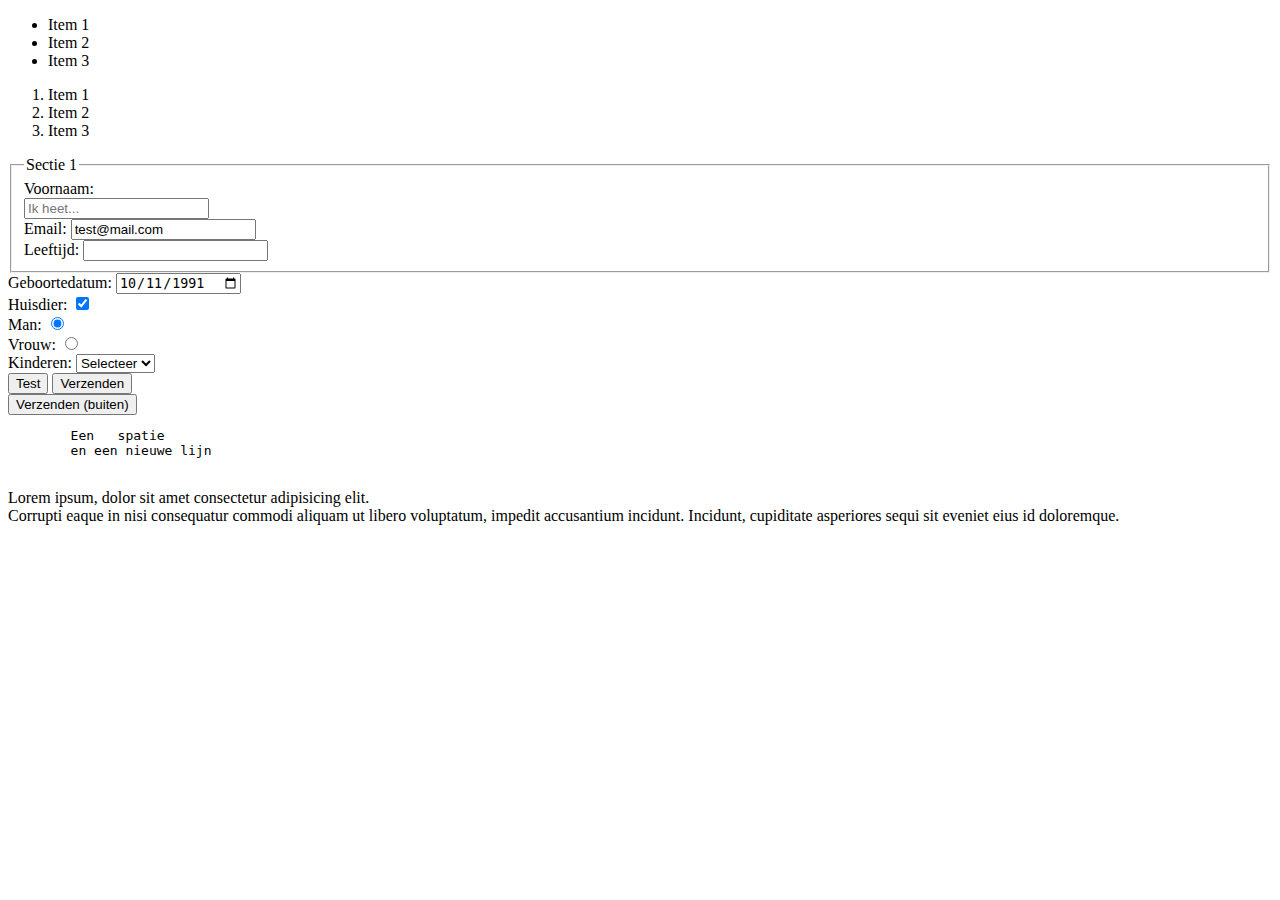
<file: les2/index.html>
<!DOCTYPE html>
<html lang="en">
<head>
    <meta charset="UTF-8">
    <meta name="viewport" content="width=device-width, initial-scale=1.0">
    <meta http-equiv="X-UA-Compatible" content="ie=edge">
    <title>Les 2</title>
    <link rel="stylesheet" href="style.css">
</head>
<body>
    <ul>
        <li>Item 1</li>
        <li>Item 2</li>
        <li>Item 3</li>
    </ul>
    <ol>
        <li>Item 1</li>
        <li>Item 2</li>
        <li>Item 3</li>
    </ol>
    <form id="form-1" method="GET" action="#">
        <fieldset>
            <legend>Sectie 1</legend>
            
        <label for="first-name">Voornaam: </label>
        <input name="first-name" id="first-name" type="text" placeholder="Ik heet..." required>
        <label>
            Email: 
            <input name="email" type="email" value="test@mail.com">
        </label>
        <label>
            Leeftijd: 
            <input name="age" type="number">
        </label>
        </fieldset>
        <label>
            Geboortedatum: 
            <input type="date" name="birth-date" value="1991-10-11">
        </label>
        <label>
            Huisdier:
            <input name="pet" type="checkbox" value="has-pet" checked>
        </label>
        <label>
            Man: 
            <input name="gender" type="radio" value="man" checked>
        </label>
        <label>
            Vrouw: 
            <input name="gender" type="radio" value="woman">
        </label>
        <label>
            Kinderen: 
            <select name="children">
                <option value="-" disabled selected>Selecteer</option>
                <option value="one">1</option>
                <option value="two">2</option>
                <option value="three">3</option>
                <option value="four">4</option>
                <option value="five">5</option>
            </select>
        </label>
        <button type="button">Test</button>
        <!-- <input type="submit" value="Verzenden"> -->
        <button type="submit">Verzenden</button>
    </form>
    <button form="form-1" type="submit">Verzenden (buiten)</button>
    <pre>
        Een   spatie
        en een nieuwe lijn
    </pre>
    <p>
        Lorem ipsum, dolor sit amet consectetur adipisicing elit. <br>Corrupti eaque in nisi consequatur commodi aliquam ut libero voluptatum, impedit accusantium incidunt. Incidunt, cupiditate asperiores sequi sit eveniet eius id doloremque.
    </p>

</body>
</html>
</file>
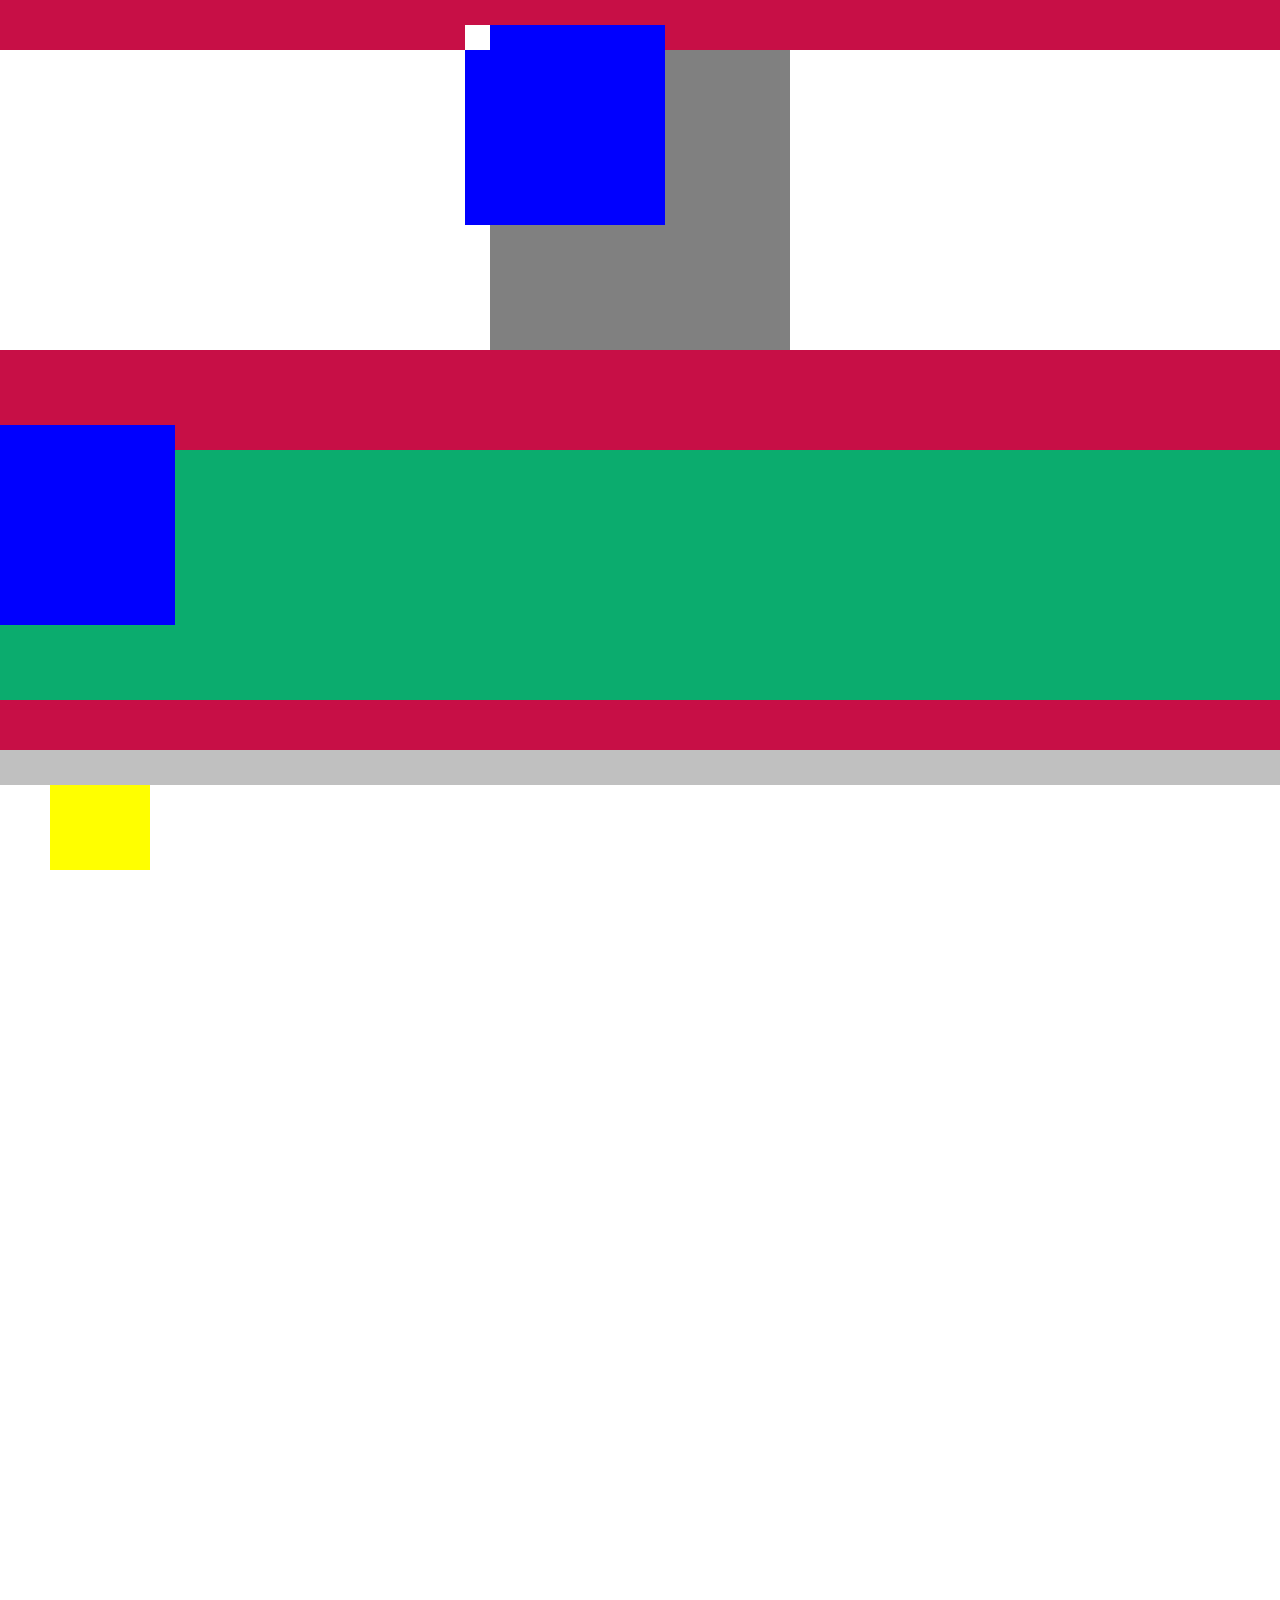
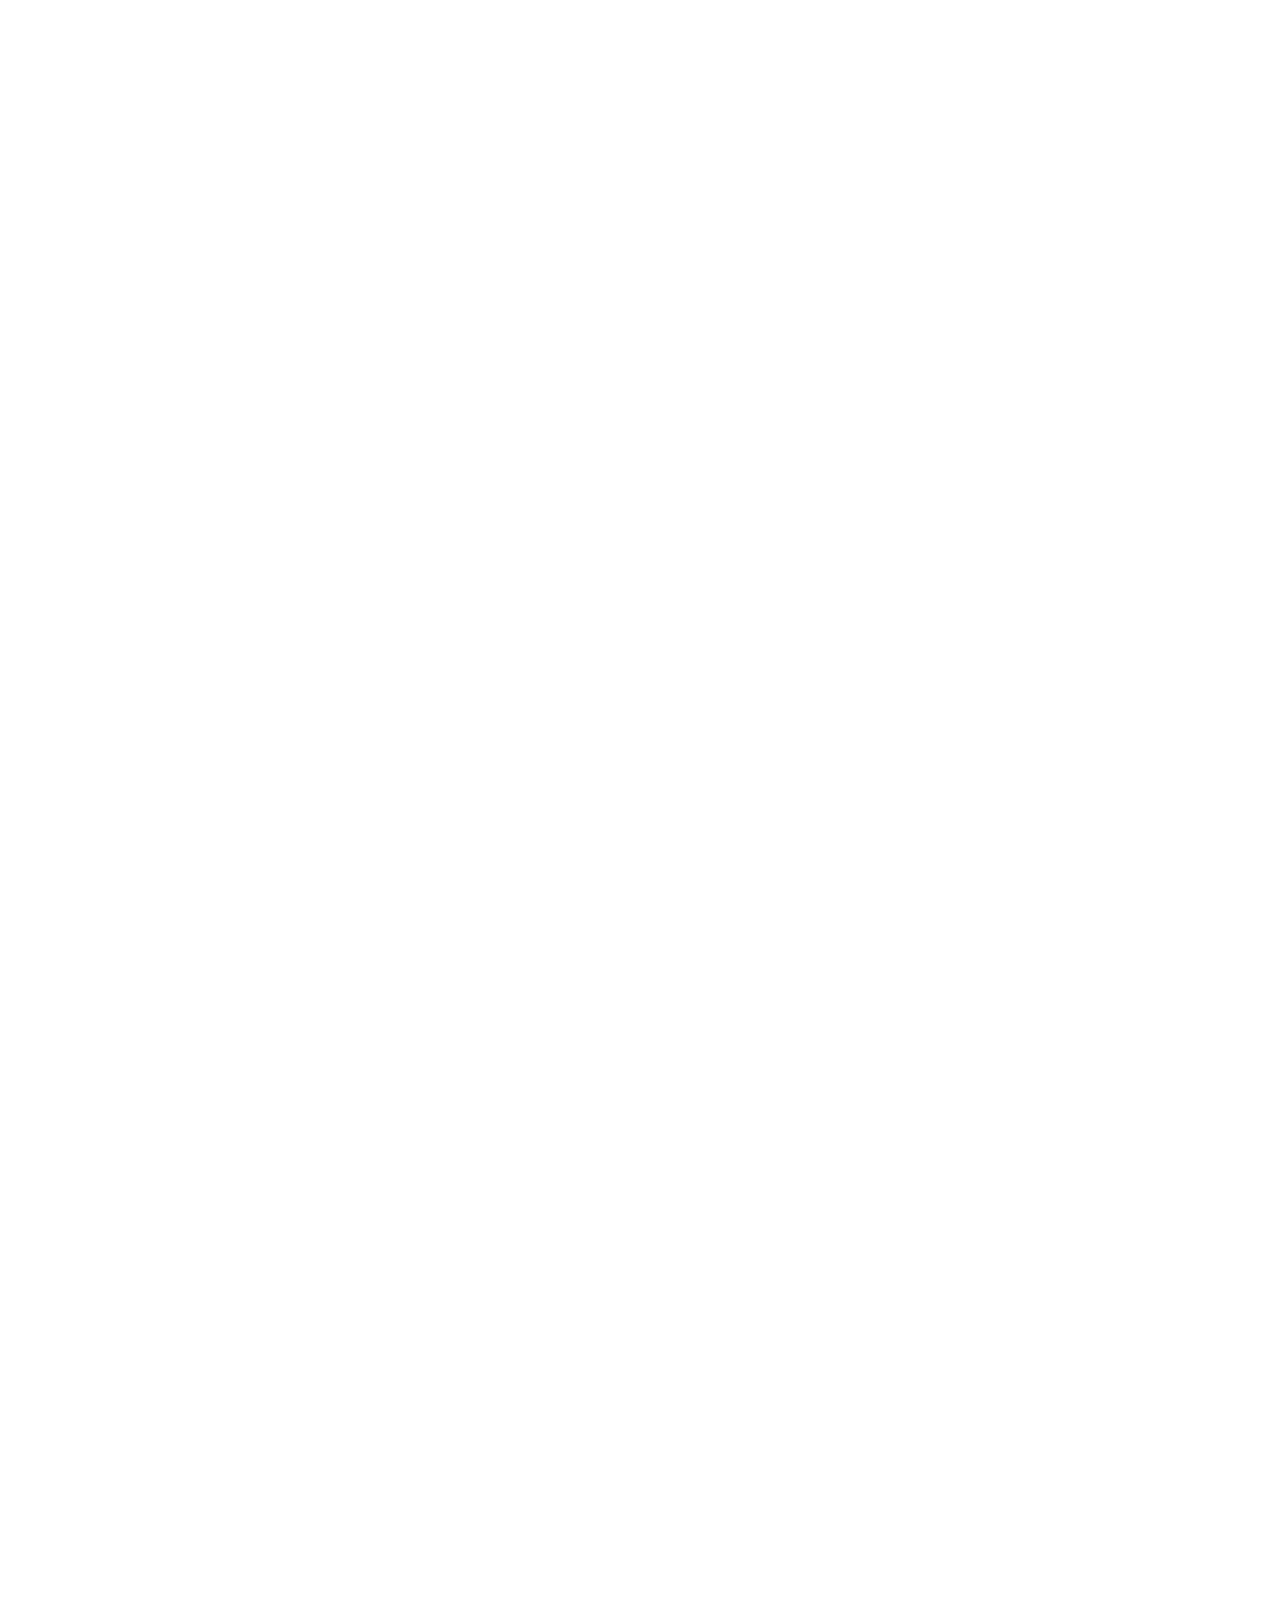
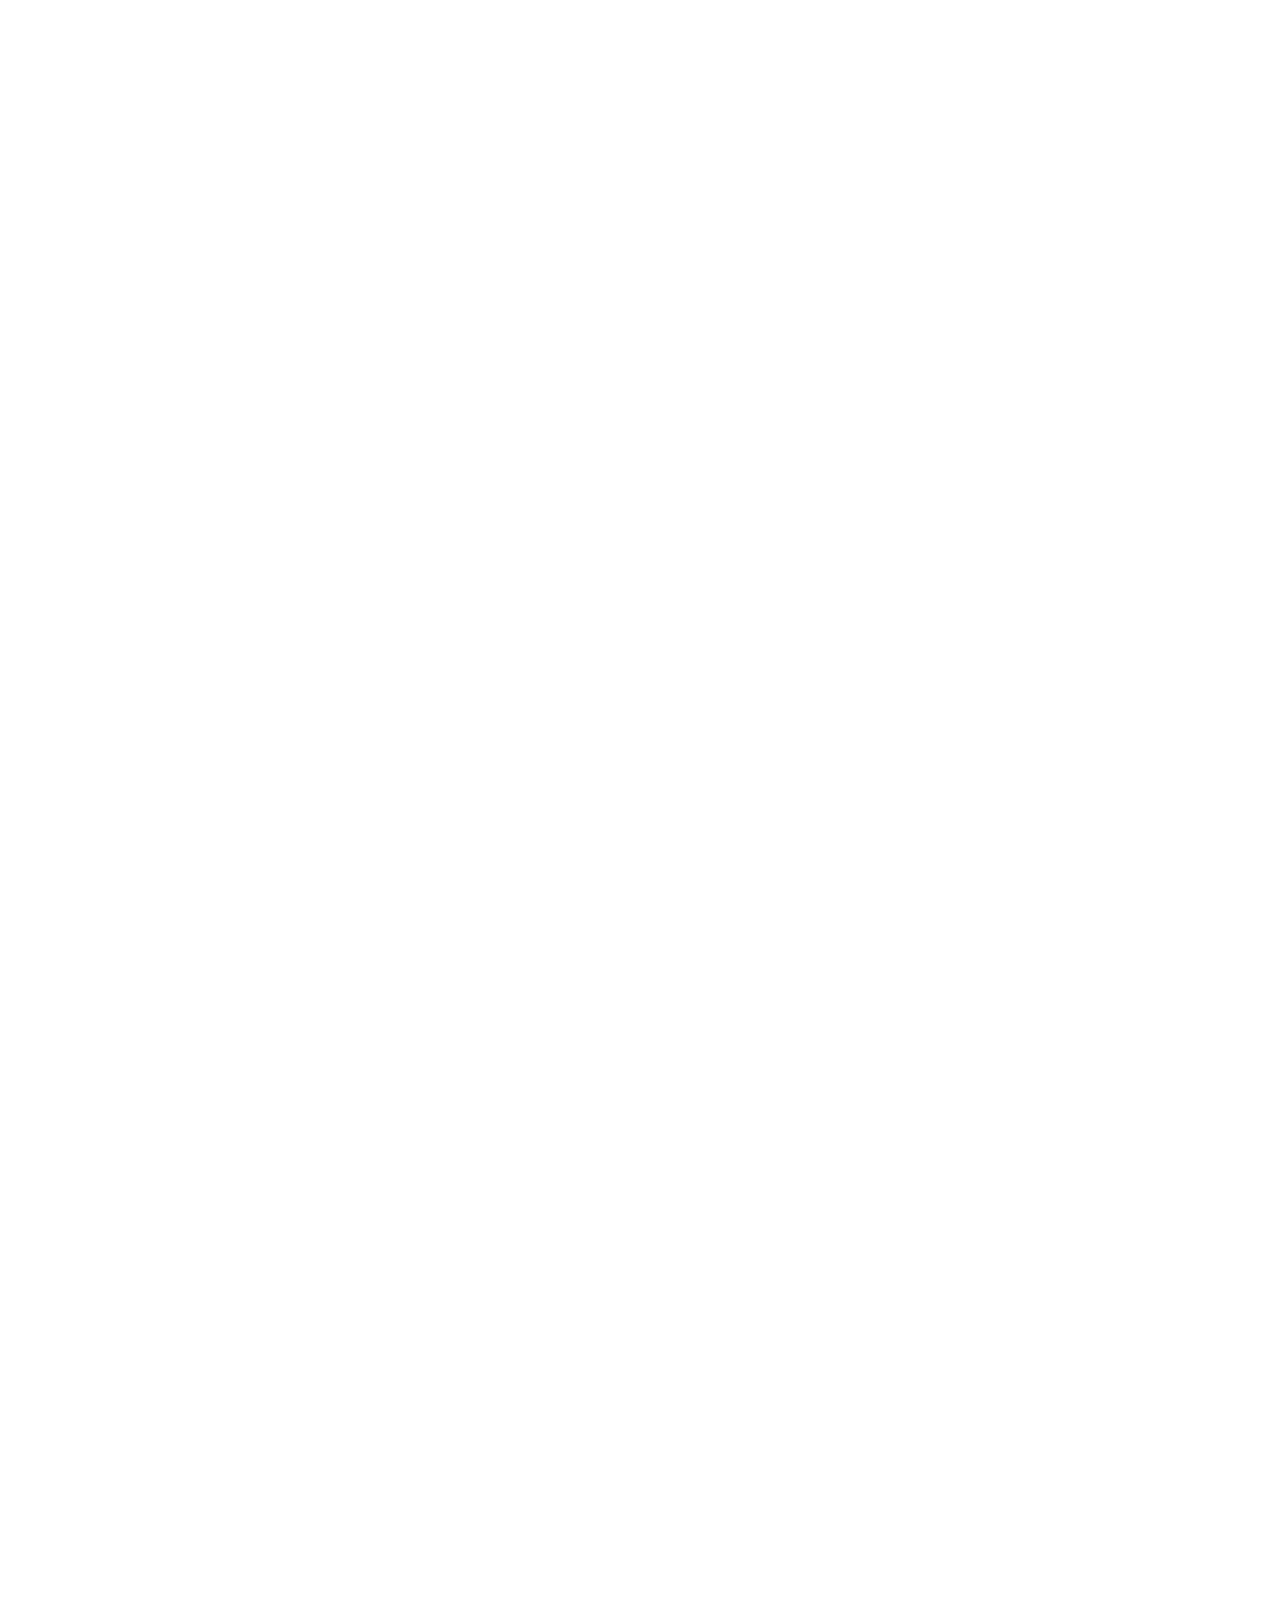
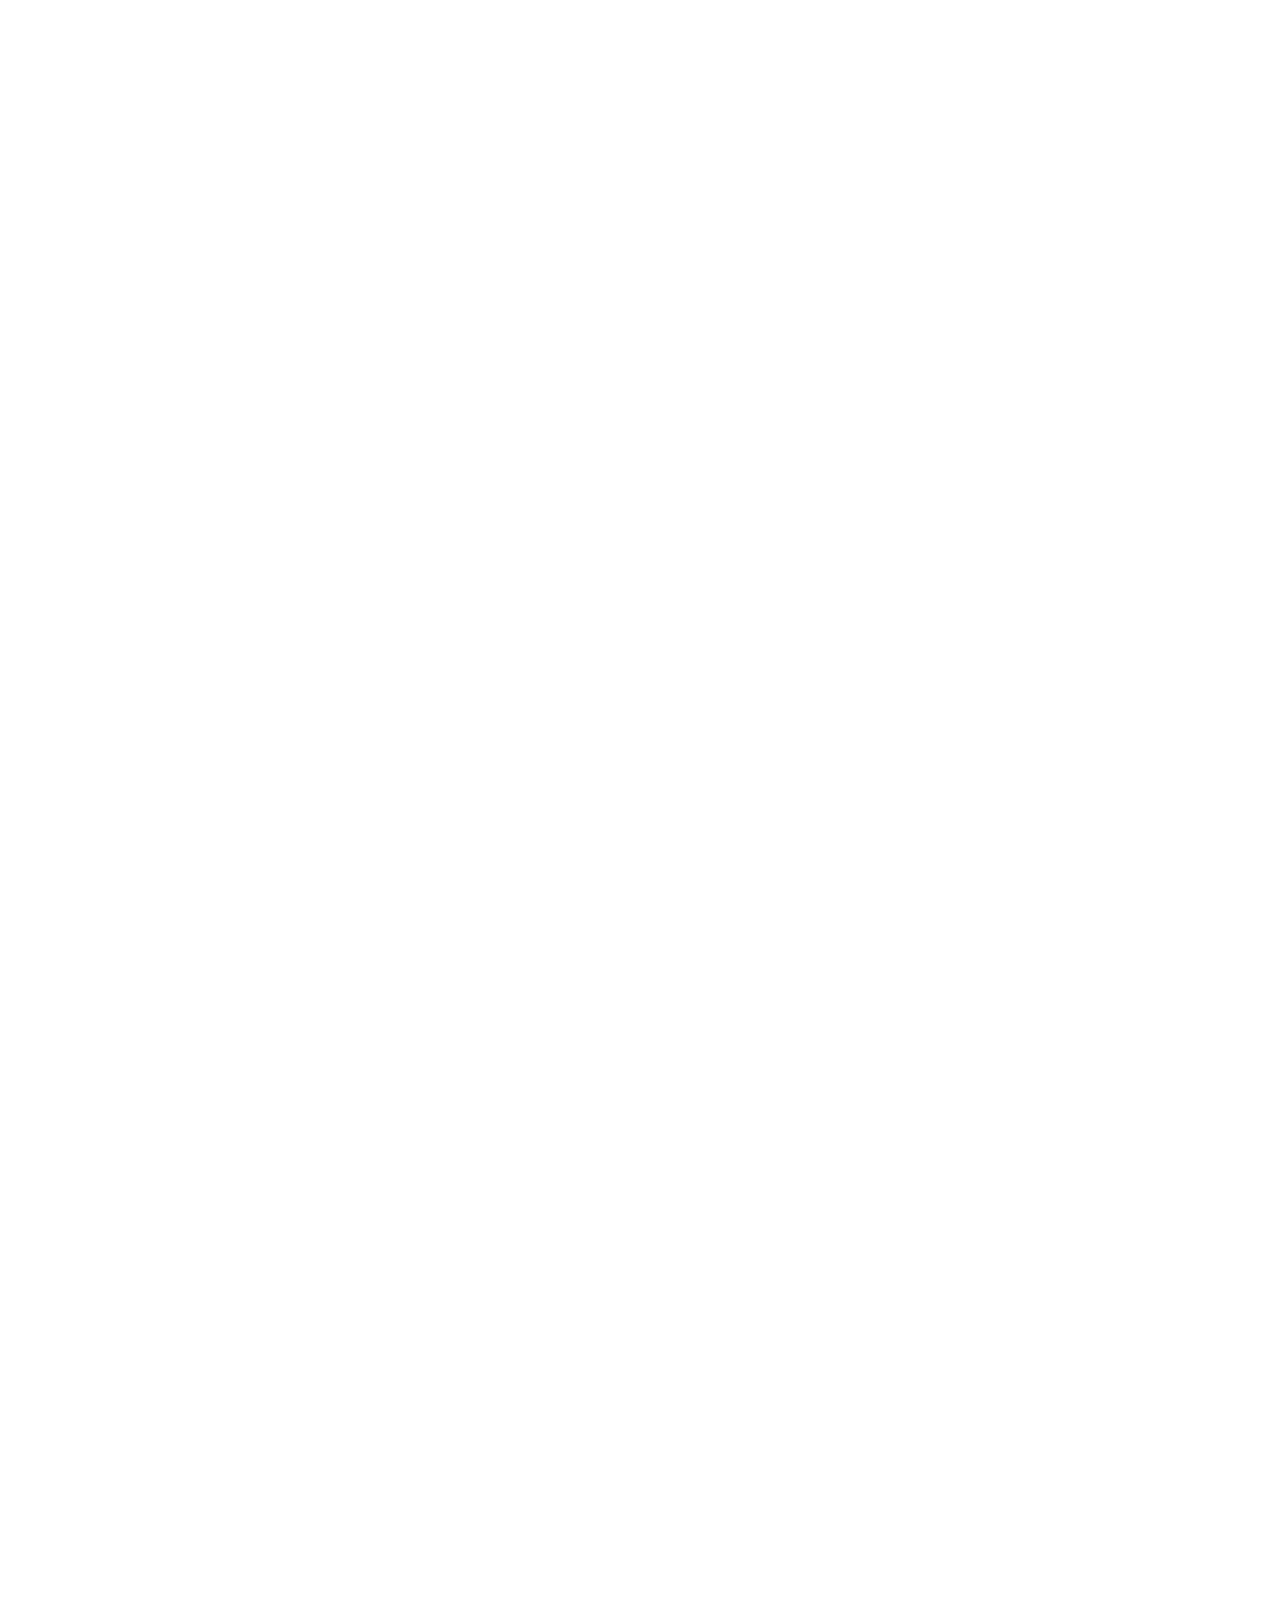
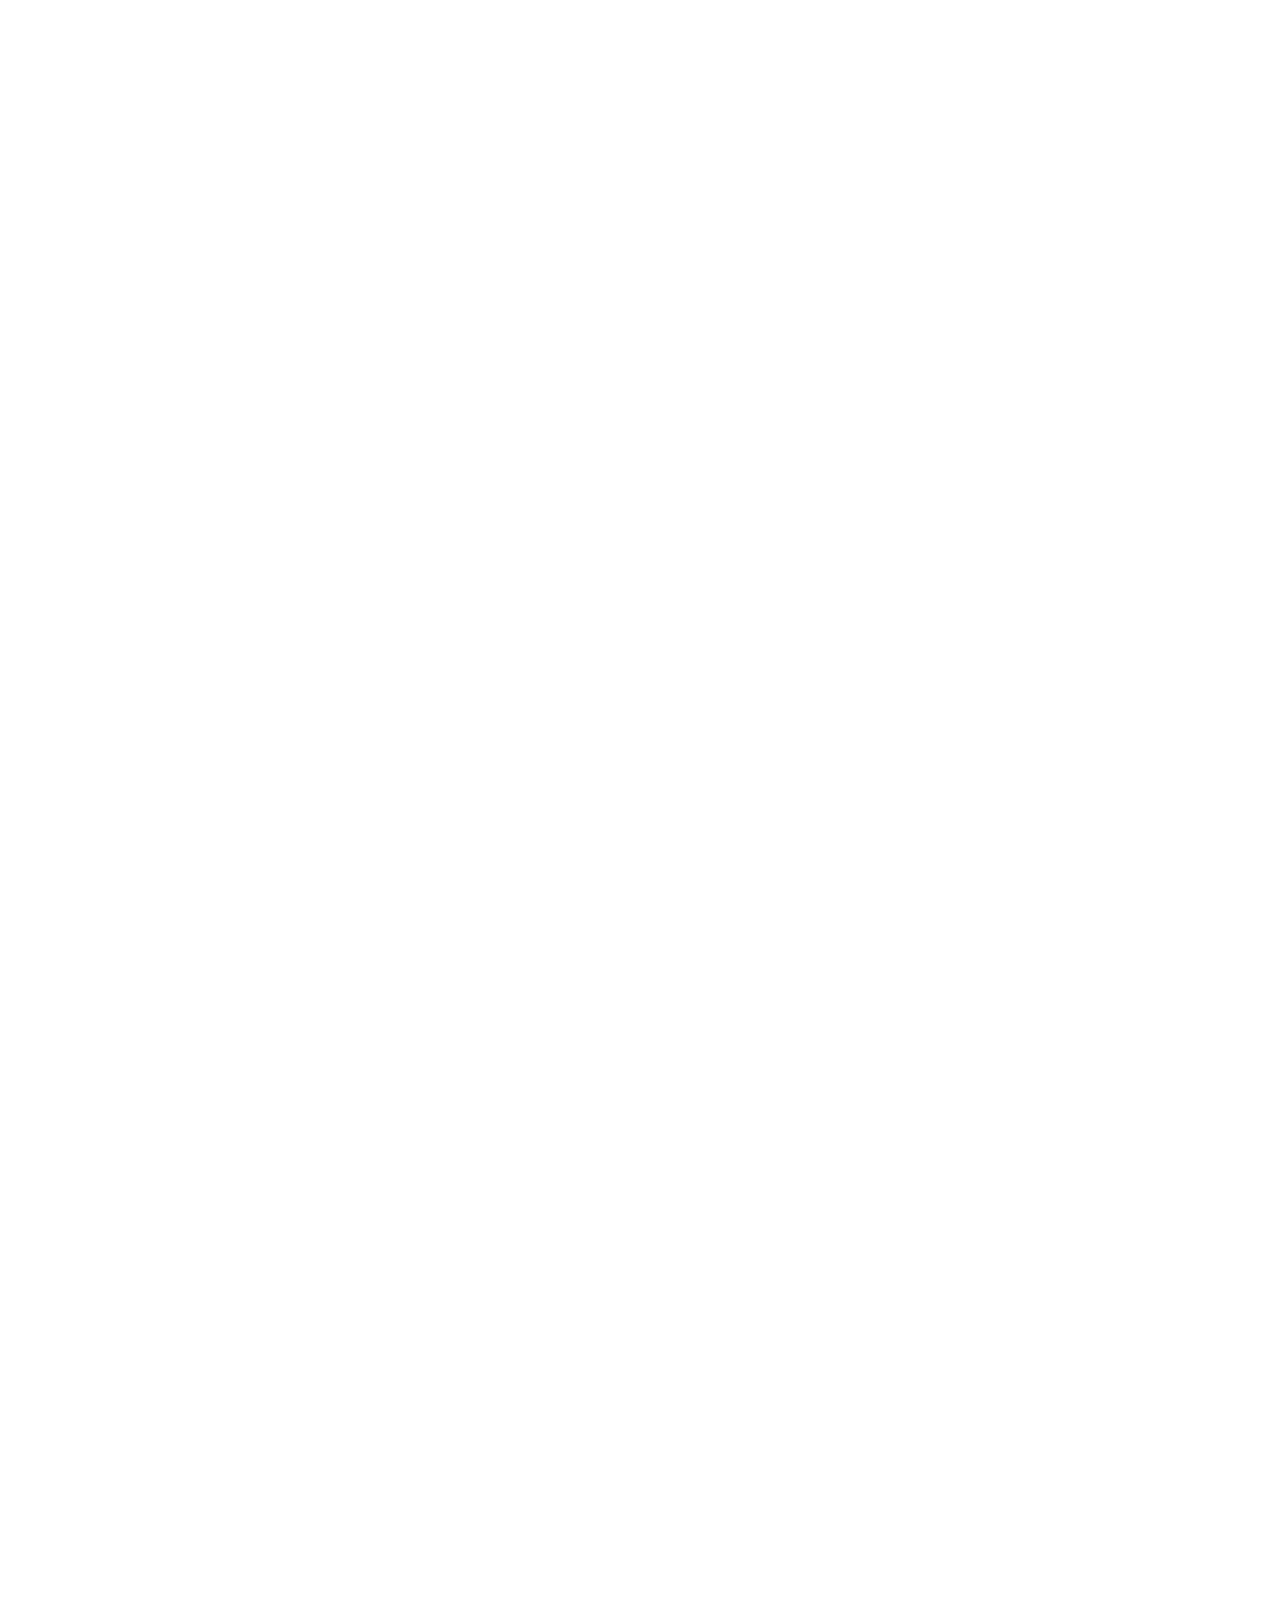
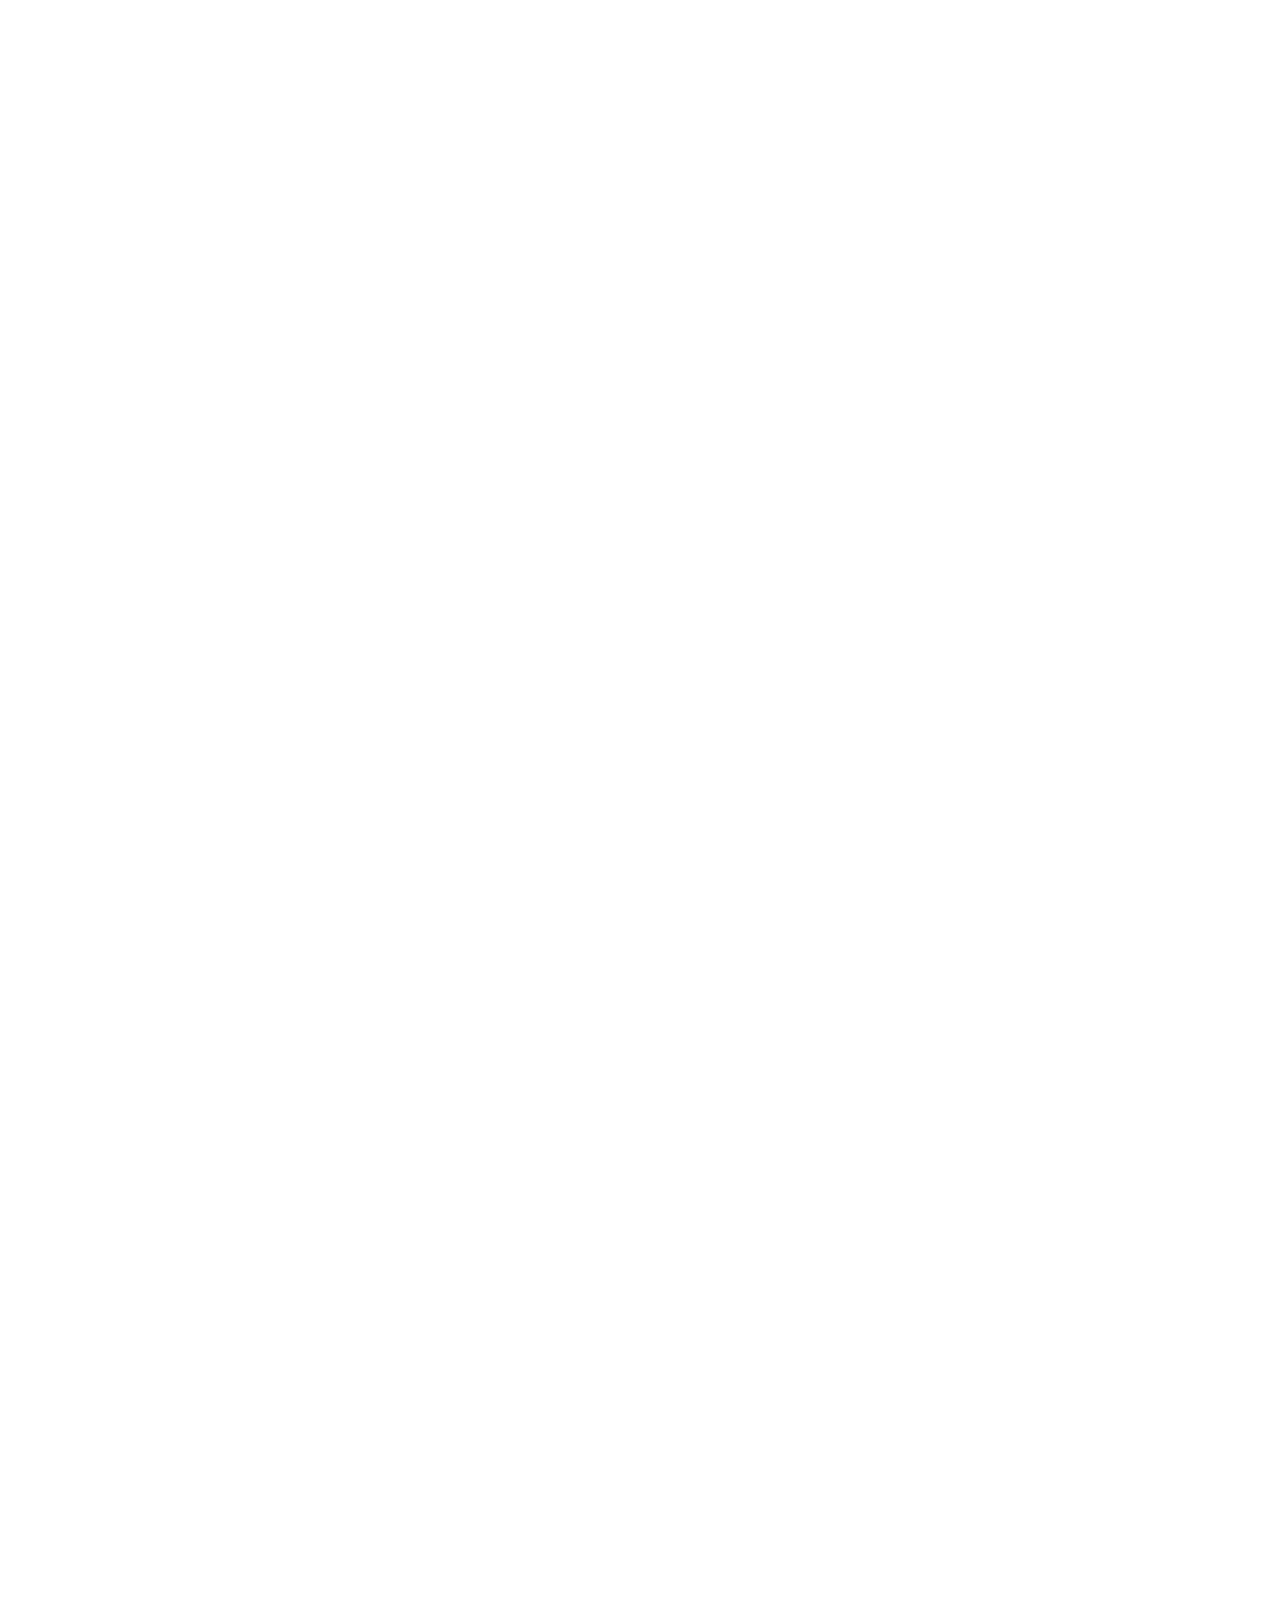
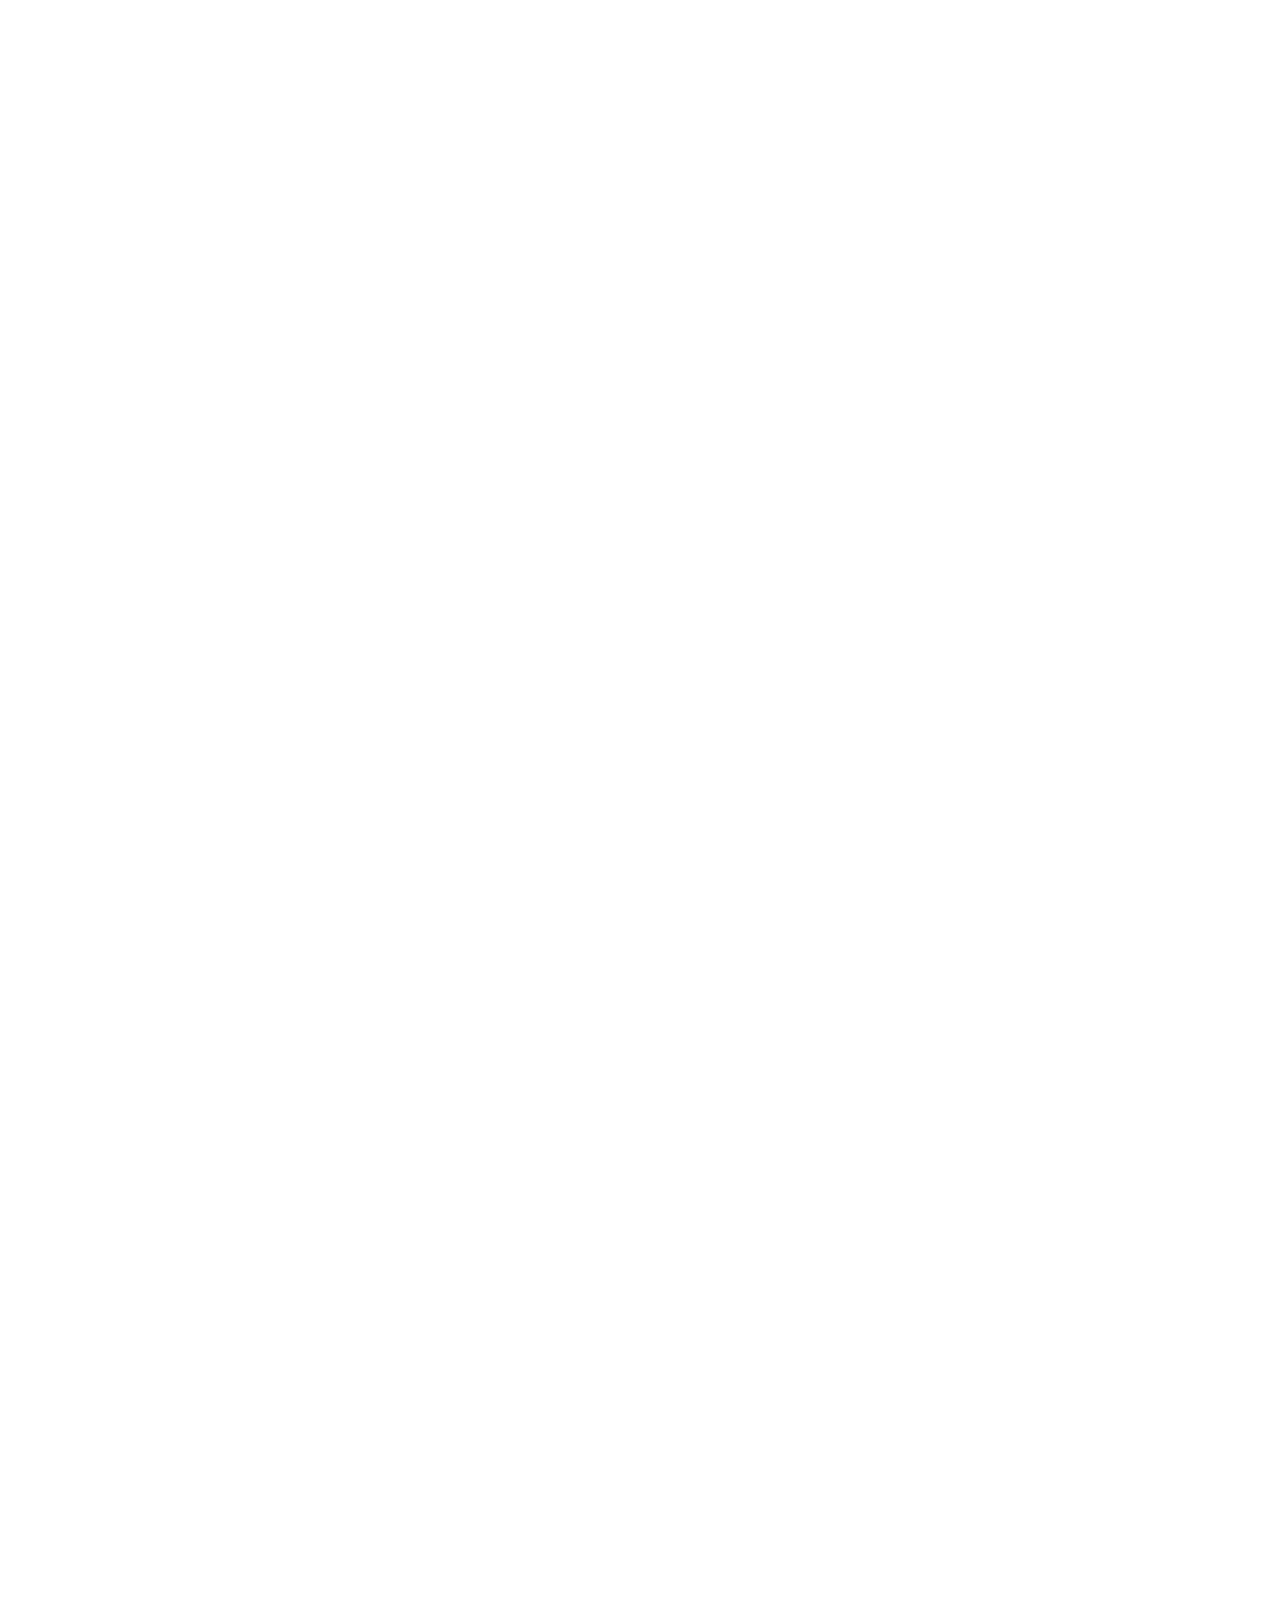
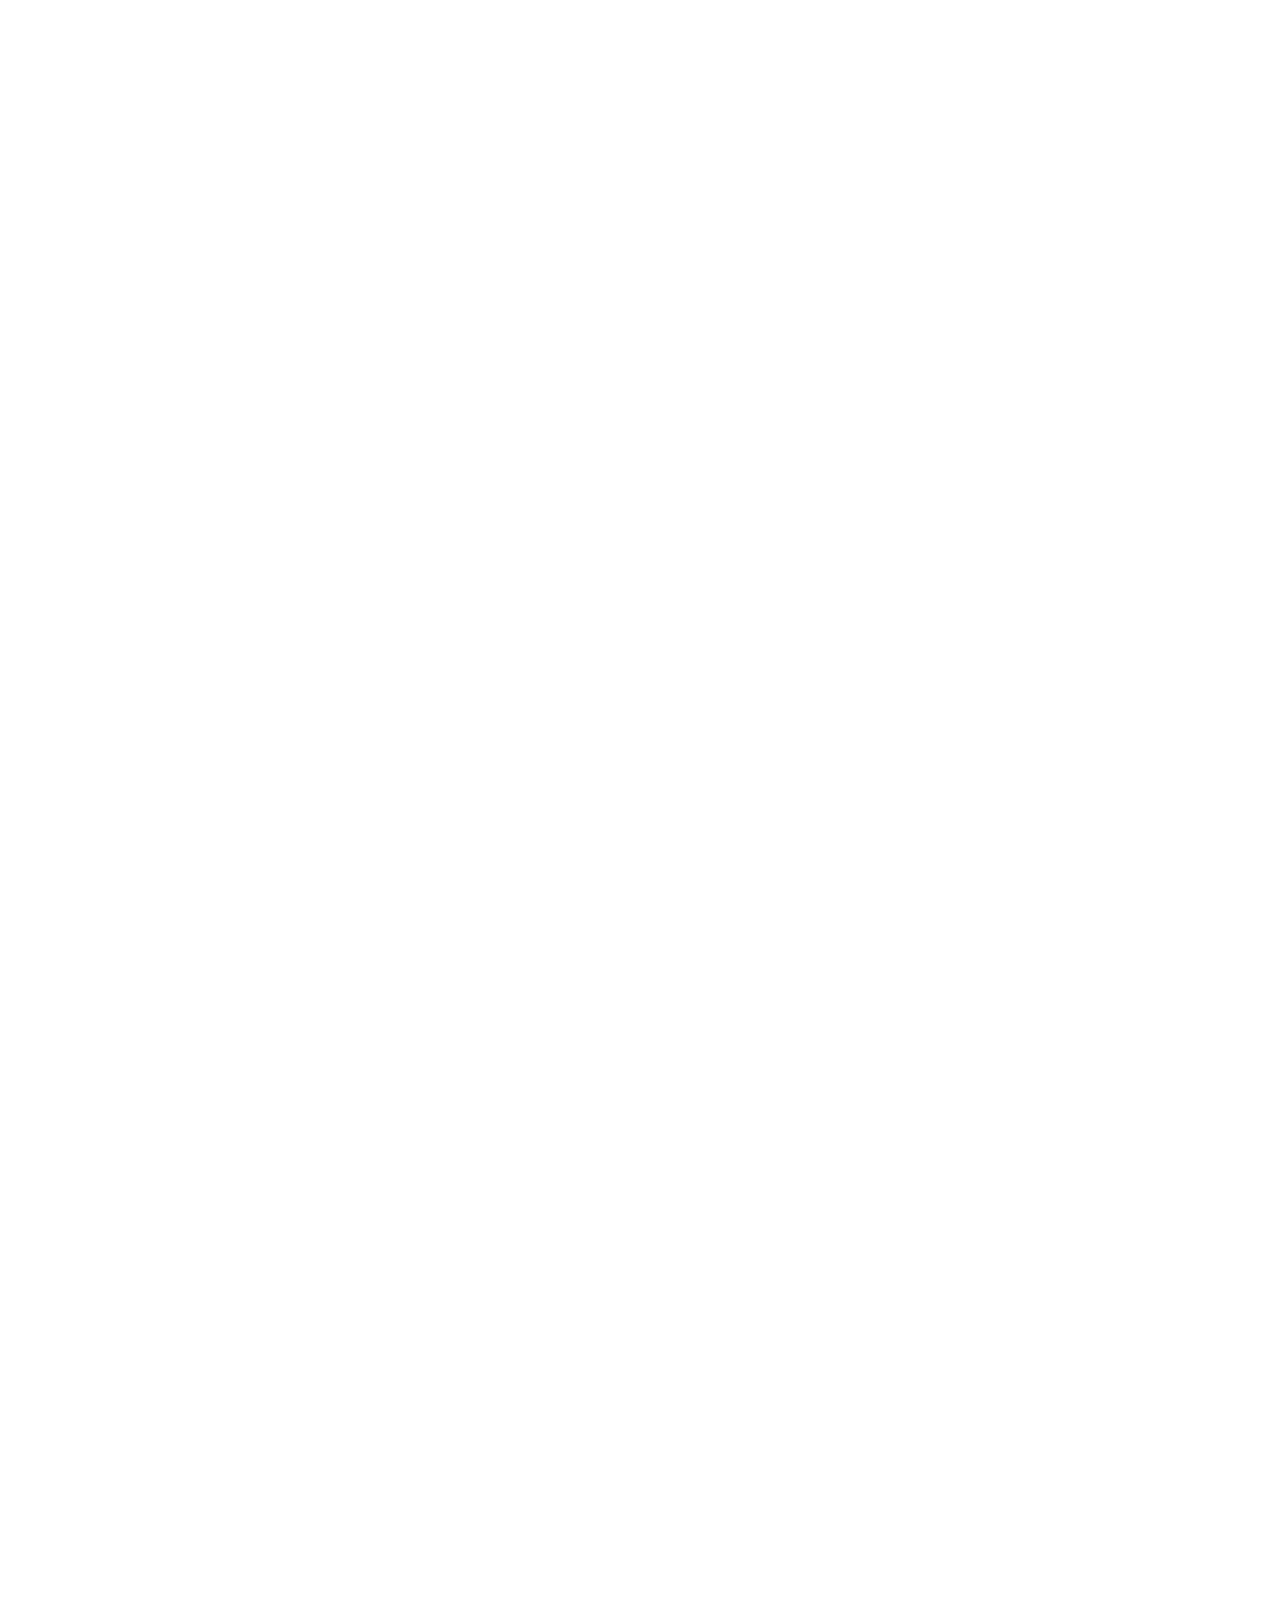
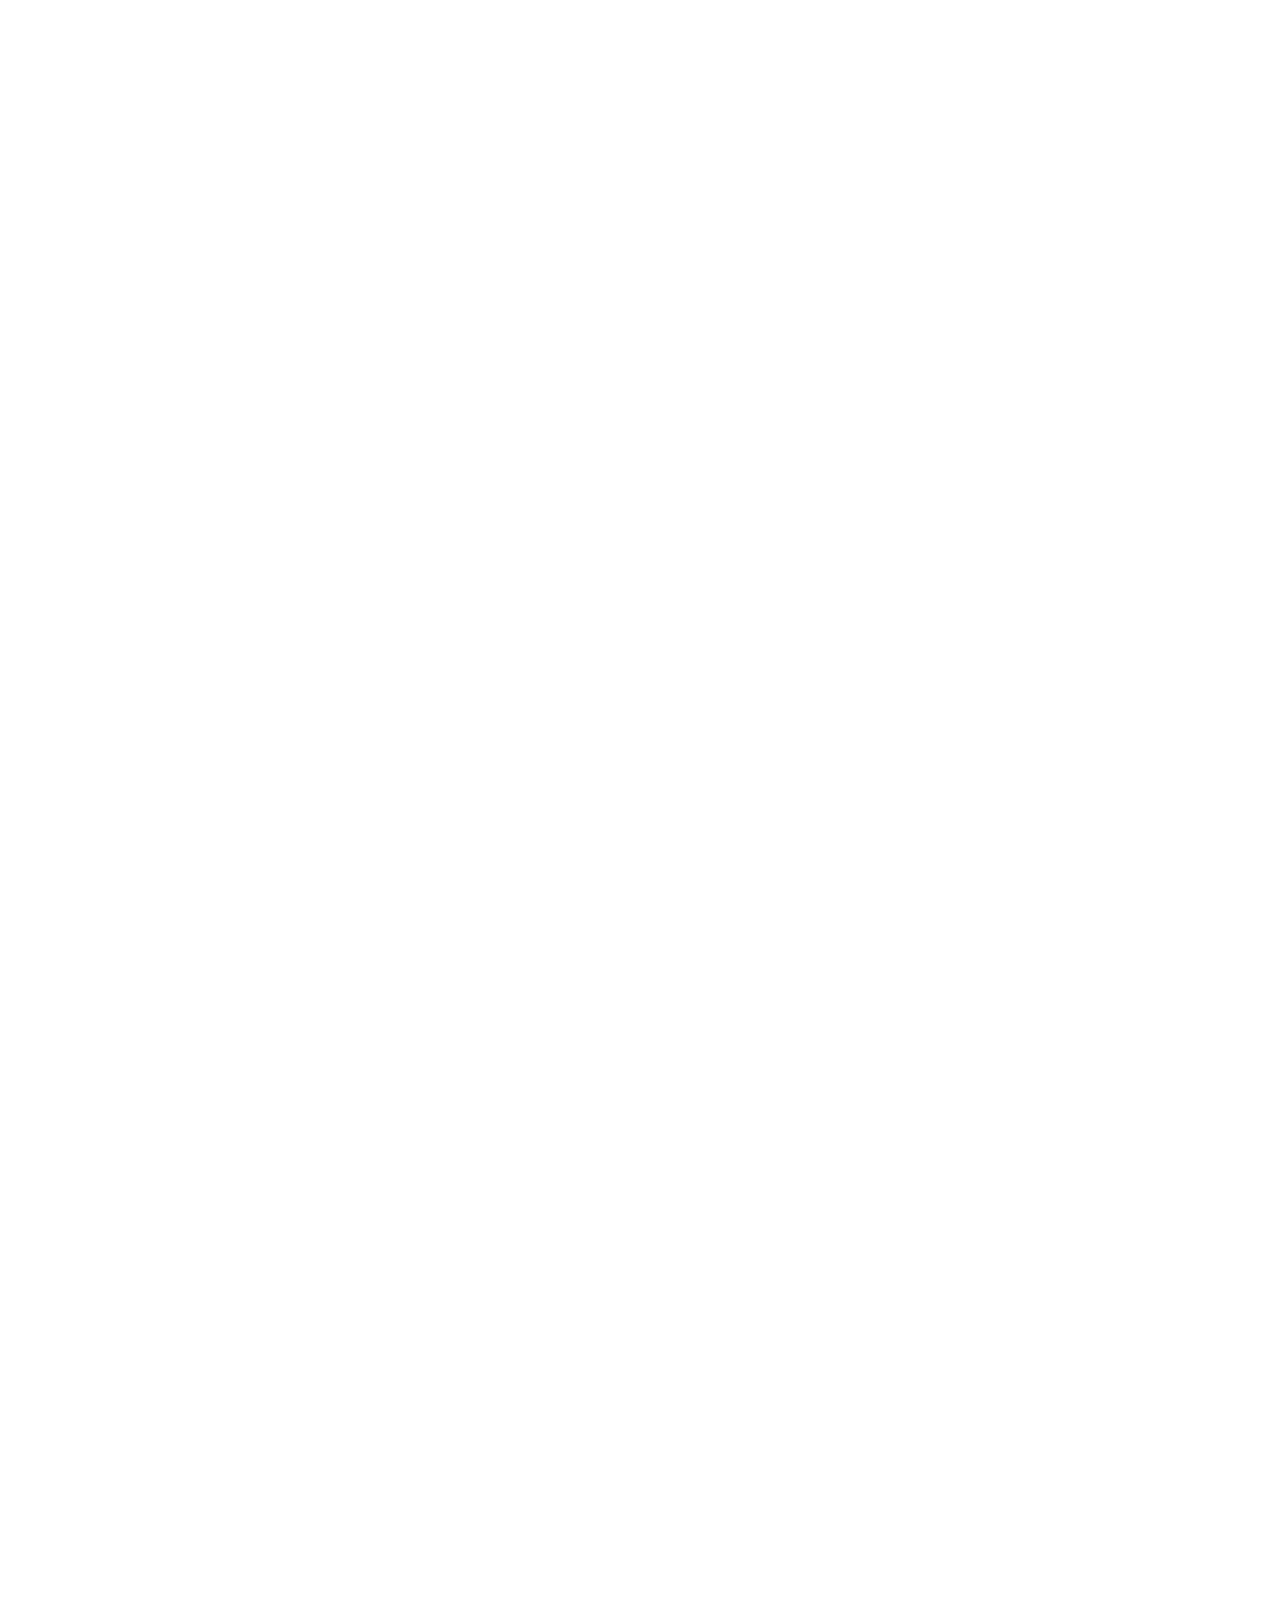
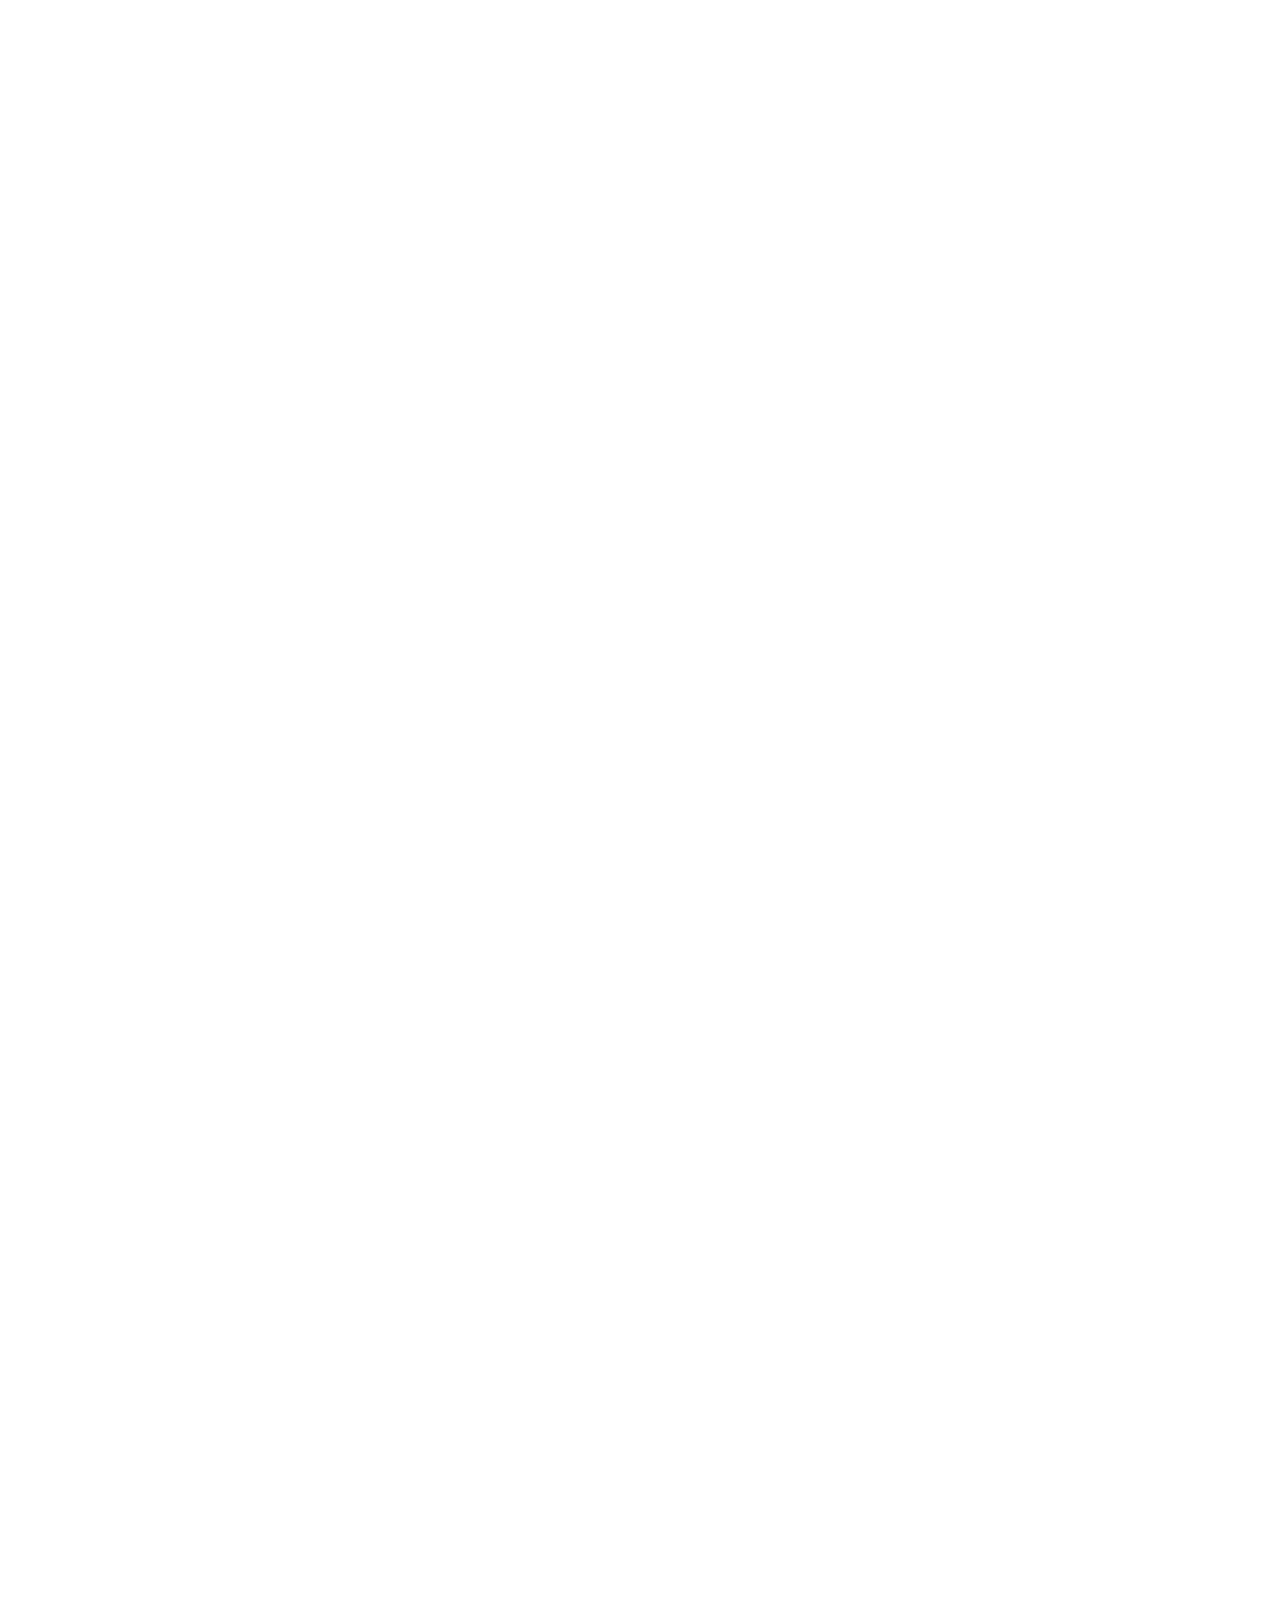
<file: les2/positioning/index.html>
<!DOCTYPE html>
<html lang="en">
<head>
    <meta charset="UTF-8">
    <meta name="viewport" content="width=device-width, initial-scale=1.0">
    <meta http-equiv="X-UA-Compatible" content="ie=edge">
    <title>Les 2: Positioning</title>
    <link rel="stylesheet" href="style.css">
</head>
<body>
    <div class="red"></div>
    <div class="pos-relative"><div class="pos-absolute"><div class="pos-absolute-2"></div></div></div>
    <div class="red"></div>
    <div class="red"></div>
    <div class="green"><div class="pos-absolute"></div></div>
    <div class="red"></div>
    <div class="fixed"></div>
    <div class="sticky"></div>
</body>
</html>
</file>
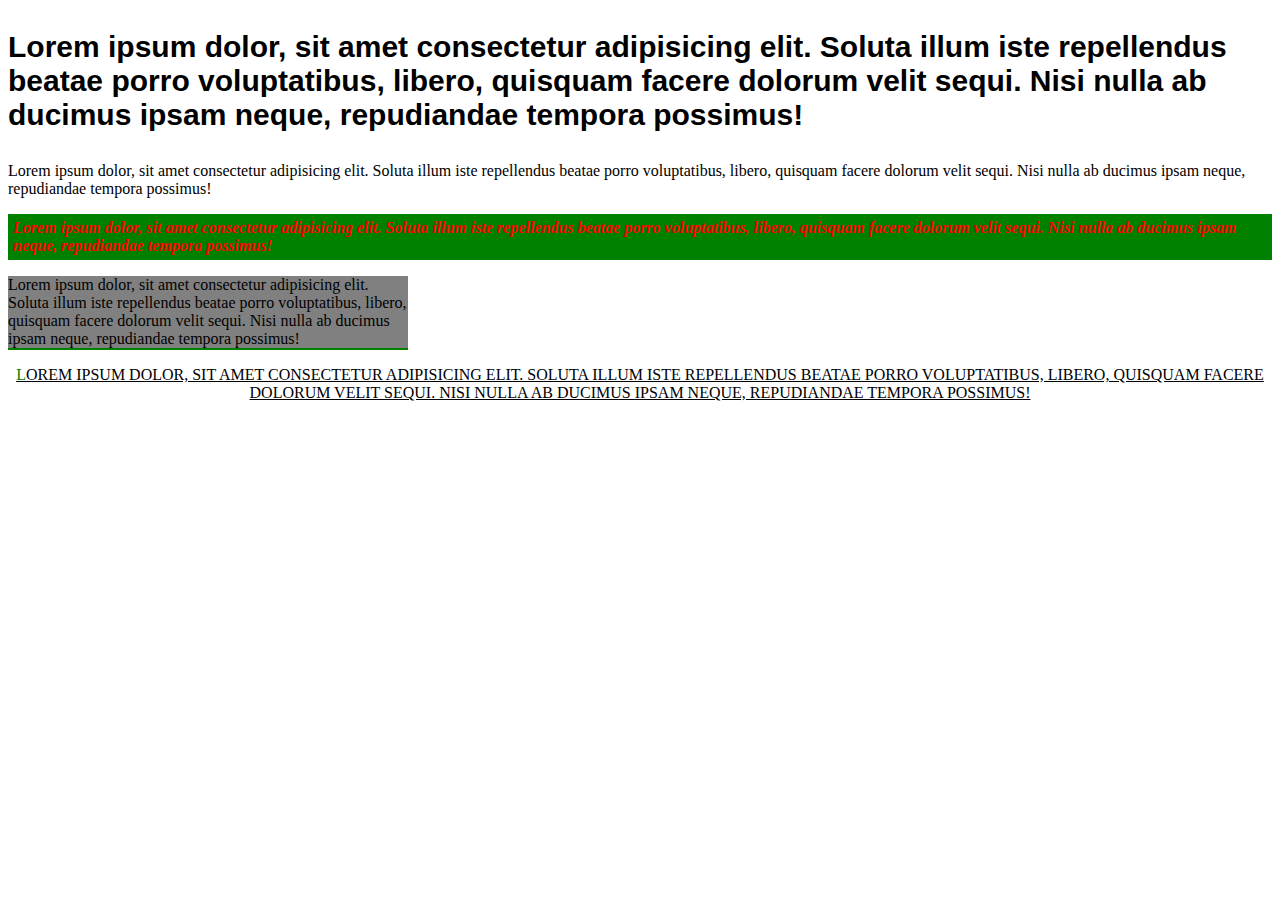
<file: les2/text-css/index.html>
<!DOCTYPE html>
<html lang="en">
<head>
    <meta charset="UTF-8">
    <meta name="viewport" content="width=device-width, initial-scale=1.0">
    <meta http-equiv="X-UA-Compatible" content="ie=edge">
    <title>Les 2</title>
    <link rel="stylesheet" href="style.css">
</head>
<body>
    <p class="class-1">Lorem ipsum dolor, sit amet consectetur adipisicing elit. Soluta illum iste repellendus beatae porro voluptatibus, libero, quisquam facere dolorum velit sequi. Nisi nulla ab ducimus ipsam neque, repudiandae tempora possimus!</p>
    <p class="class-2">Lorem ipsum dolor, sit amet consectetur adipisicing elit. Soluta illum iste repellendus beatae porro voluptatibus, libero, quisquam facere dolorum velit sequi. Nisi nulla ab ducimus ipsam neque, repudiandae tempora possimus!</p>
    <p class="class-3">Lorem ipsum dolor, sit amet consectetur adipisicing elit. Soluta illum iste repellendus beatae porro voluptatibus, libero, quisquam facere dolorum velit sequi. Nisi nulla ab ducimus ipsam neque, repudiandae tempora possimus!</p>
    <p class="class-4">Lorem ipsum dolor, sit amet consectetur adipisicing elit. Soluta illum iste repellendus beatae porro voluptatibus, libero, quisquam facere dolorum velit sequi. Nisi nulla ab ducimus ipsam neque, repudiandae tempora possimus!</p>
    <p class="class-5">Lorem ipsum dolor, sit amet consectetur adipisicing elit. Soluta illum iste repellendus beatae porro voluptatibus, libero, quisquam facere dolorum velit sequi. Nisi nulla ab ducimus ipsam neque, repudiandae tempora possimus!</p>
   
</body>
</html>
</file>
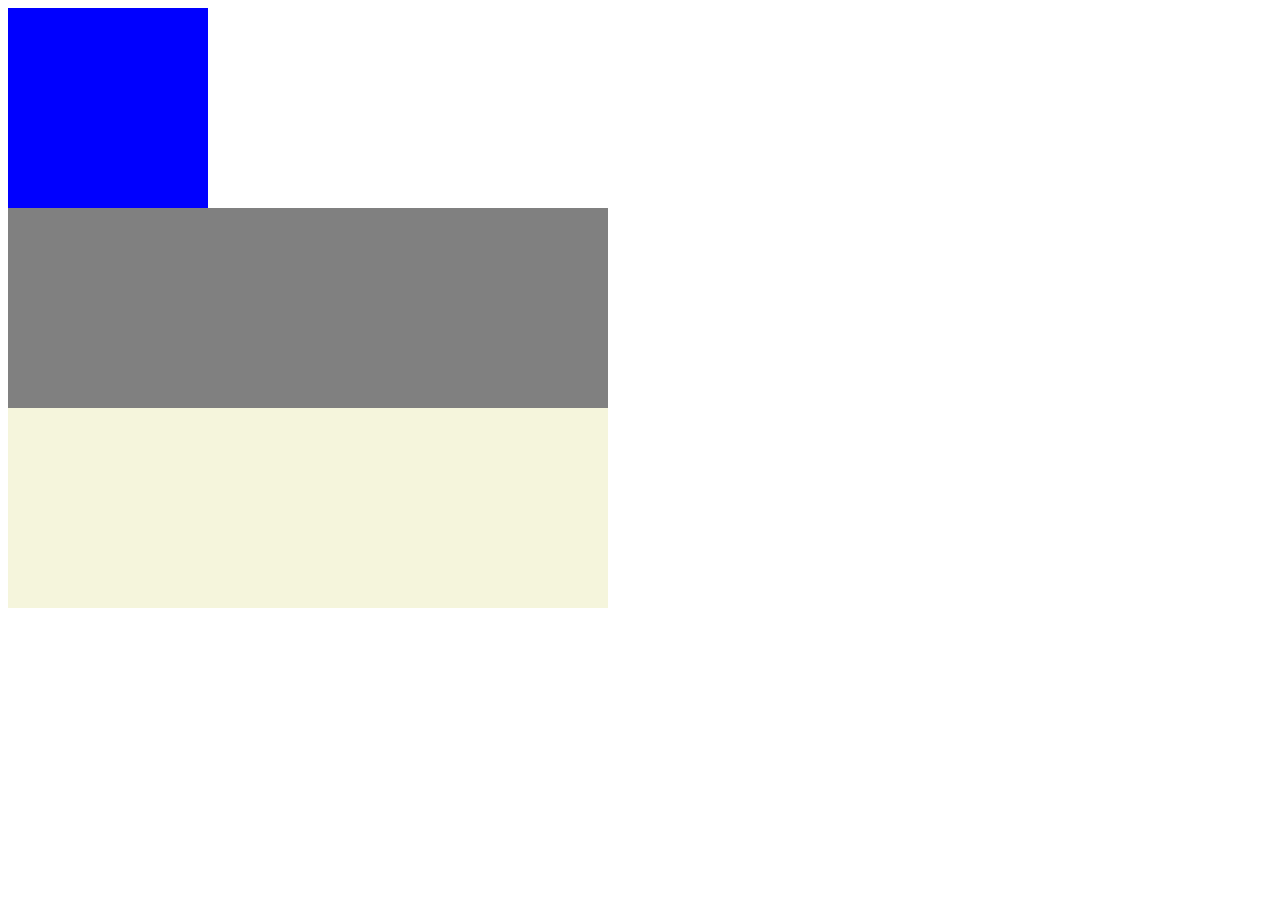
<file: les5/media-queries/index.html>
<!DOCTYPE html>
<html lang="en">
<head>
    <meta charset="UTF-8">
    <meta name="viewport" content="width=device-width, initial-scale=1.0">
    <meta http-equiv="X-UA-Compatible" content="ie=edge">
    <title>LES 5: Media Queries</title>
    <link rel="stylesheet" href="style.css">
</head>
<body>
    <div class="test-div-orientation">

    </div>
    <div class="test-div-responsive">

    </div>
    <div class="test-div-large-to-small">
        
    </div>
</body>
</html>
</file>
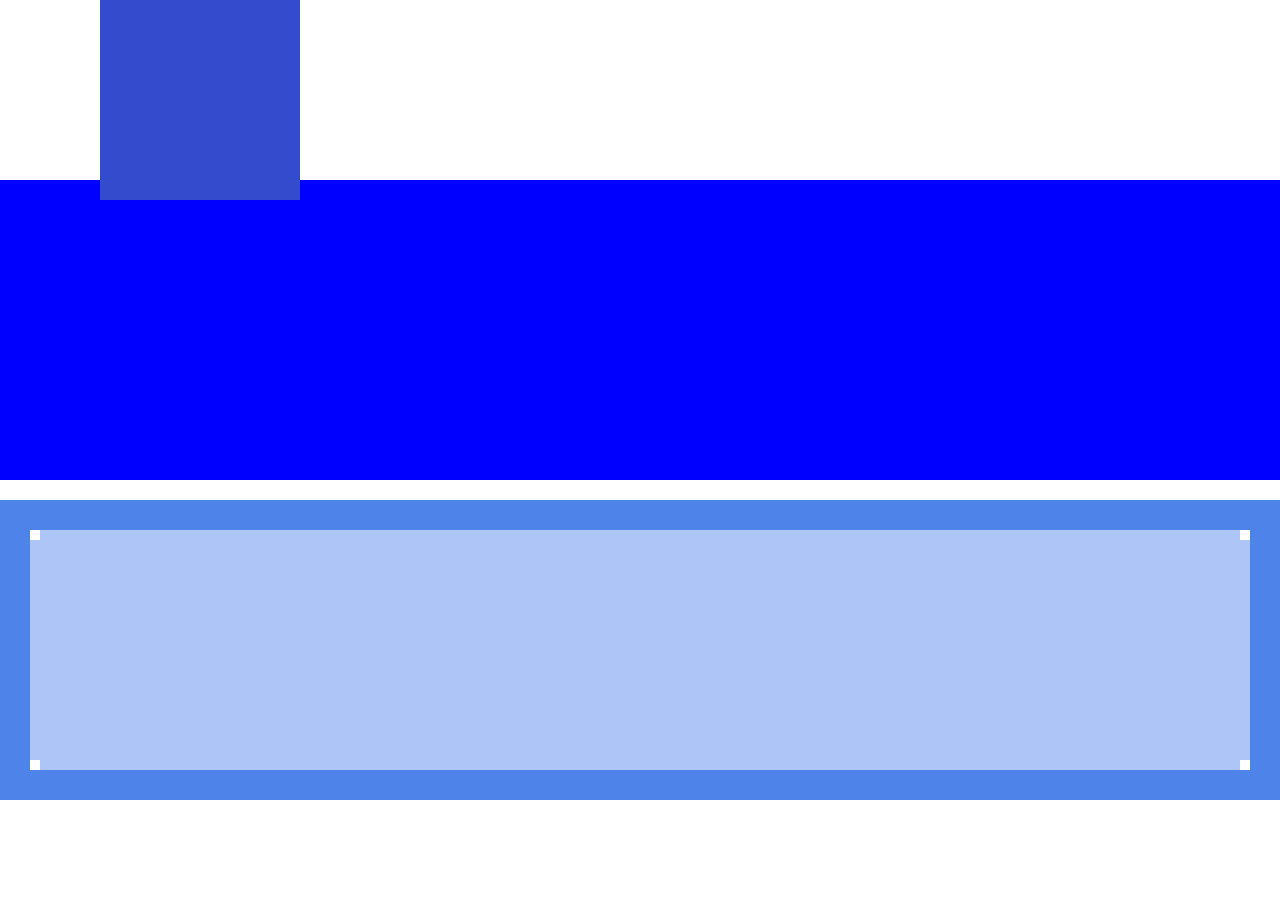
<file: les2/positioning/index-2.html>
<!DOCTYPE html>
<html lang="en">
<head>
    <meta charset="UTF-8">
    <meta name="viewport" content="width=device-width, initial-scale=1.0">
    <meta http-equiv="X-UA-Compatible" content="ie=edge">
    <title>Les 2: positioning, oefening</title>
    <link rel="stylesheet" href="style-2.css">
</head>
<body>
    <div class="box-1"></div>
    <div class="box-2"></div>
    <div class="box-3">
        <div class="box-4">
            <div class="box-5 top left"></div>
            <div class="box-5 top right"></div>
            <div class="box-5 bottom left"></div>
            <div class="box-5 bottom right"></div>
        </div>
    </div>
    
    
</body>
</html>
</file>
<file: les2/style.css>
#form-1 label{
    display:block;
}
</file>
<file: les2/positioning/style.css>
body{
    margin:0;
    height:50000px;
}
.pos-relative{
    height: 300px;
    width: 300px;
    background: grey;
    position:relative;
    left:50%;
    margin-left:-150px;
}
.pos-absolute{
    height: 200px;
    width: 200px;
    background:blue;
    position:absolute;
    top:-25px;
    left:-25px;
}
.pos-absolute-2{
    background:white;
    position:absolute;
    width:25px;
    height:25px;
    left:0px;
    top:0px;
}
.red{
    background: #c70f46;
    height:50px;
}
.green{
    height:250px;
    background:#0bac6e;
    position:relative;
}
.fixed{
    background:yellow;
    width:100px;
    height:100px;
    position:fixed;
    left:50px;
    bottom:30px;
}
.sticky{
    position:sticky;
    top:50px;
    height:35px;
    background:silver;
}
</file>
<file: les2/text-css/style.css>
.class-1{
    font-family:sans-serif;
    font-size:30px;
    font-weight:700;
}
.class-2{
    font-family:serif;
    font-size:1rem;
    font-weight:400;
}
.class-3{
    background:green;
    color:red;
    font-weight:bold;
    font-style:italic;
    padding:5px;
}
.class-4{
    background:grey;
    width:400px;
    border-bottom: 2px solid green;
}
.class-5{
    text-transform:uppercase;
    text-decoration:underline;
    text-align:center;
}
.class-5::first-letter{
    text-decoration:none;
    color:green;
}
</file>
<file: les5/media-queries/style.css>
.test-div-orientation{
    height:200px;
    width:200px;
    background:yellow;
}
@media screen and (orientation:landscape){
    .test-div-orientation{
        background:blue;
    }
}
@media screen and (orientation:portrait){
    .test-div-orientation{
        background:orange;
    }
}
@media print{
    .test-div-orientation{
        background:red;
    }
}
.test-div-responsive{
    background:grey;
    width:200px;
    height:200px;
}
@media screen and (min-width: 400px){
    .test-div-responsive{
        width:300px;
    }
}
@media screen and (min-width: 500px){
    .test-div-responsive{
        width:400px;
    }
}
@media screen and (min-width: 600px){
    .test-div-responsive{
        width:500px;
    }
}
@media screen and (min-width: 700px){
    .test-div-responsive{
        width:600px;
    }
}
.test-div-large-to-small{
    background:beige;
    height:200px;
    width:600px;
}


@media screen and (max-width: 700px){
    .test-div-large-to-small{
        width:500px;
    }
}
@media screen and (max-width: 600px){
    .test-div-large-to-small{
        width:400px;
    }
}
@media screen and (max-width: 500px){
    .test-div-large-to-small{
        width:300px;
    }
}
@media screen and (max-width: 400px){
    .test-div-large-to-small{
        width:200px;
    }
}
</file>
<file: les2/positioning/style-2.css>
body{
    margin:0px;
}
.box-1{
    width:200px;
    height:200px;
    background:rgb(52, 75, 206);
    position:relative;
    left:100px;
    z-index:2000;
}
.box-2{
    background:blue;
    position:relative;
    height:300px;
    top:-20px;
}
.box-3{
    background:rgb(78, 132, 233);
    position:relative;
    height:300px;
}
.box-4{
    background:rgb(174, 197, 247);
    position:absolute;
    top:30px;
    left:30px;
    right:30px;
    bottom:30px;
}
.box-5{
    background:white;
    position:absolute;
    width:10px;
    height:10px;
}
.top{
    top:0px;
}
.right{
    right:0px;
}
.bottom{
    bottom:0px;
}
.left{
    left:0px;
}
</file>
